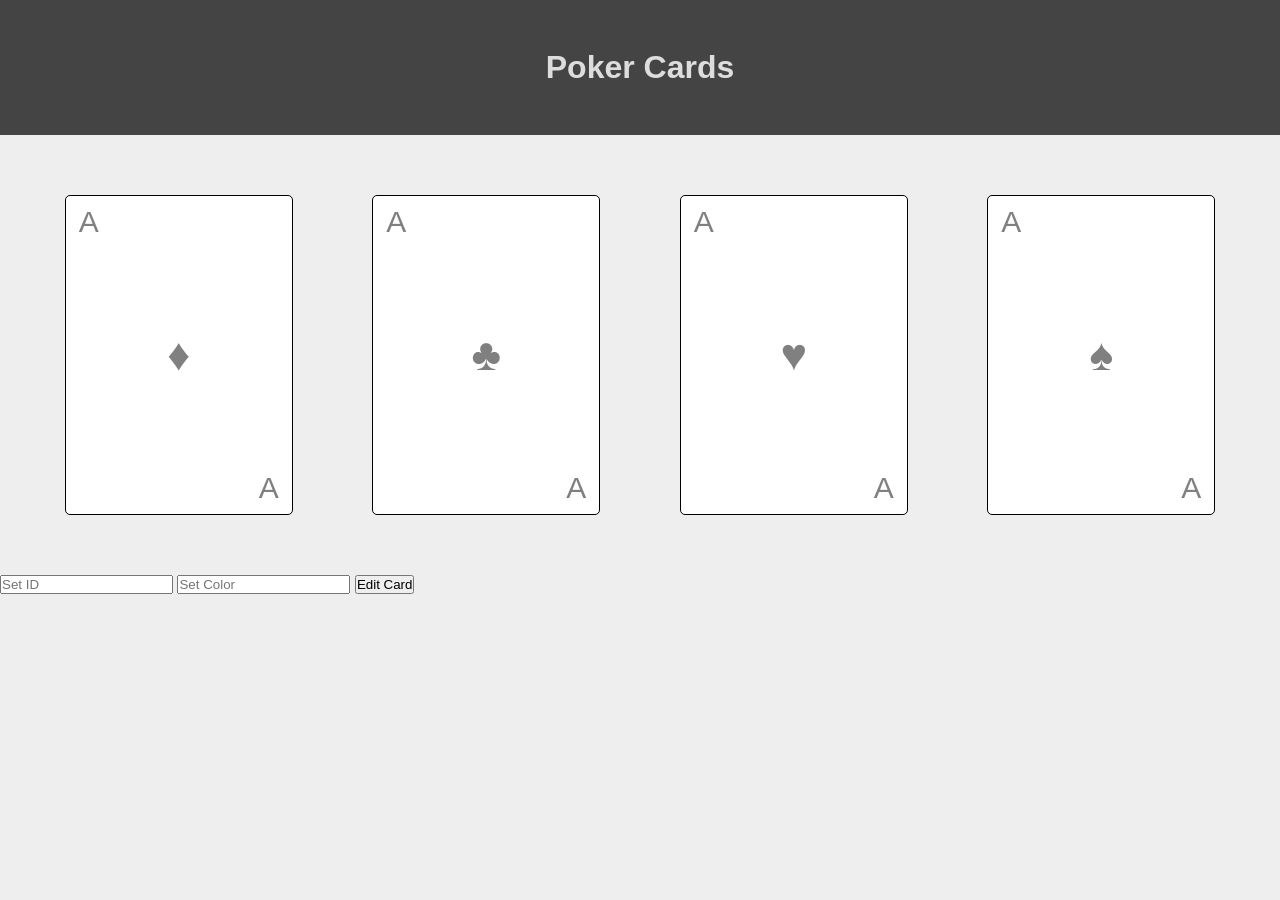
<file: Part2/index.html>
<!DOCTYPE html>
<html lang="en">
  <head>
    <meta charset="UTF-8" />
    <meta name="viewport" content="width=device-width, initial-scale=1.0" />
    <title>Styles</title>
    <link rel="stylesheet" href="./index.css" />
  </head>
<body>
  <header><h1>Poker Cards</h1></header>
    <main>
      <section id='diamonds'><span>A</span><span>♦</span><span>A</span></section>
        <section id='clubs'><span>A</span><span>♣</span><span>A</span></section>
        <section id='hearts'><span>A</span><span>♥</span><span>A</span></section>
        <section id='spades'><span>A</span><span>♠</span><span>A</span></section>
    </main>
    <input id='idInput' type:"text" placeholder='Set ID'>
    <input id='colorInput' type:"text" placeholder='Set Color'>
    <button id='btn' onclick='setCard()'>Edit Card</button>
    <!-- <button id="reset" onclick="reset()">Reset</button> -->
<script src='./index.js'></script>
</body>
</html>
</file>
<file: Part2/index.css>
* {
  margin: 0;
  padding: 0;
  font-family: Arial, Helvetica, sans-serif;
}

body {
  background: #eee;
}

header {
  height: 15vh;
  background: #444;
  color: #ddd;
  display: flex;
  justify-content: center;
  align-items: center;
}

main {
  display: flex;
  justify-content: space-evenly;
  padding: 5vh 0;
  flex-wrap: wrap;
}

section {
  height: 300px;
  width: 200px;
  border: 1px solid #000;
  border-radius: 5px;
  display: flex;
  flex-direction: column;
  justify-content: space-between;
  background: #fff;
  color: grey;
  padding: 1vh 1vw;
  font-size: 30px;
  margin: 15px;
}

section span:nth-of-type(2) {
  margin: auto;
  font-size: 45px;
}

section span:nth-of-type(3) {
  margin-left: auto;
}

#container {
  height: 100px;
  width: 100px;
  border: 1px solid #000;
}
</file>
